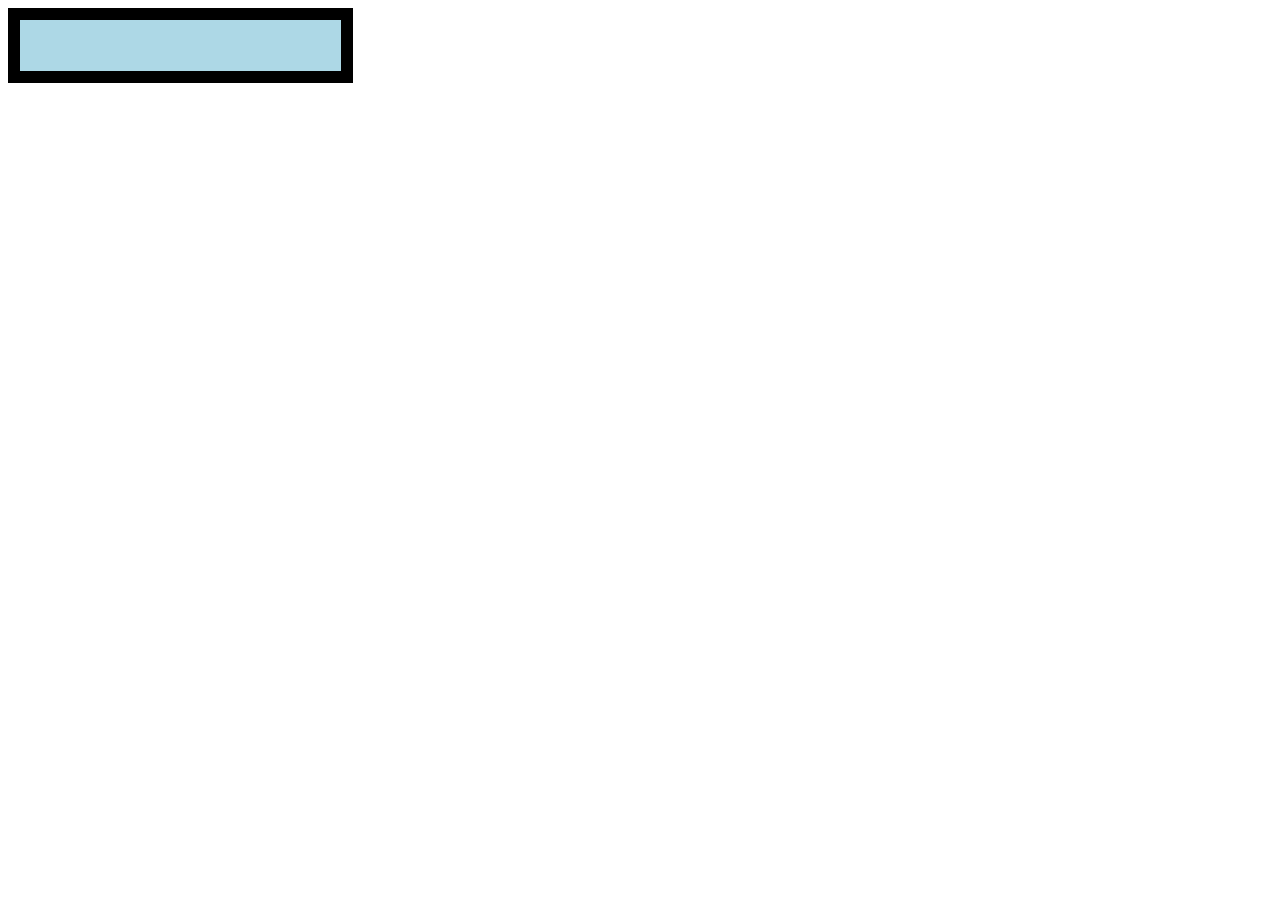
<file: css_domasna1/index.html>
<!DOCTYPE html>
<html lang="en">
    <head>
        <meta charset="UTF-8">
        <meta http-equiv="X-UA-Compatible" content="IE=edge">
        <meta name="viewport" content="width=device-width, initial-scale=1.0">
        <title>CSS_domasna_zadaca1</title>
        <link rel="stylesheet"  type="text/css" href="style.css"/>
    </head>
    
    <body>
        <div id="box"></div>
    </body>
</html>
</file>
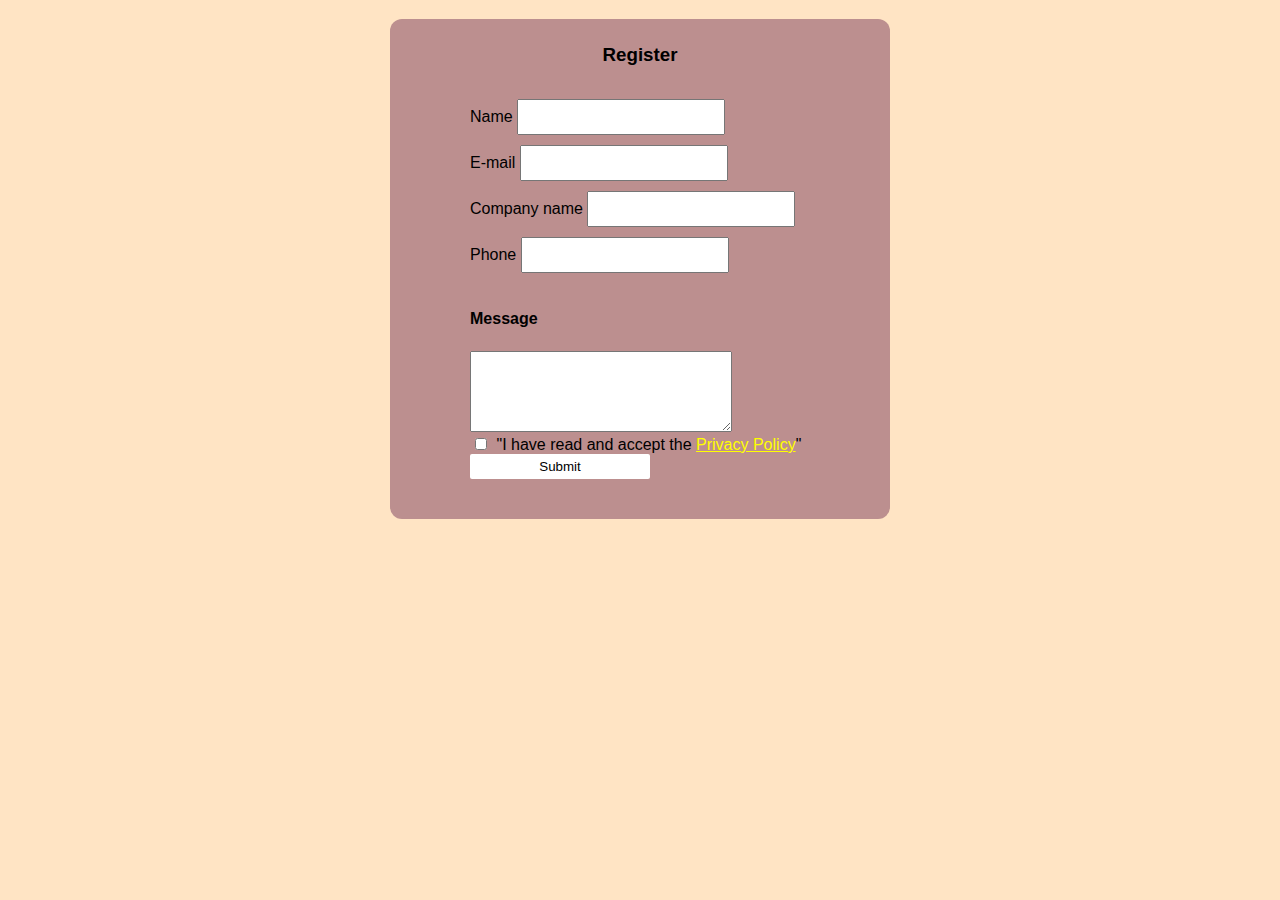
<file: css_domasna1/register.html>
<!DOCTYPE html>
<html lang="en">
  <head>
    <meta charset="UTF-8">
    <meta http-equiv="X-UA-Compatible" content="IE=edge">
    <meta name="viewport" content="width=device-width, initial-scale=1.0">
    <title>CSS_domasna_zadaca2</title>
    <link rel="stylesheet" type="text/css" href="style1.css"/>
  </head>
  
  <body>
    <div class="login-container">
      <h3>Register</h3>
      <form>
        <label>Name</label> <input type="text" name=""/><br>
        <label>E-mail</label> <input id="E-mai" type="email" name=""/><br>
        <label>Company name</label> <input type="text" name=""/><br>
        <label>Phone</label> <input type="tel"/><br>
        <h4>Message</h4>
        <textarea rows="5" cols="30"></textarea><br>
        <input class="checkbox" type="checkbox" name=""/>
        <label>"I have read and accept the <a href="https://www.testing.com/privacy-policy" target="_blank">Privacy Policy</a>"</label><br>
        <button class="submit-btn">Submit</button>
      </form>
    </div>
  </body>
</html>
</file>
<file: css_domasna1/style.css>
* {
    box-sizing: border-box;
}


#box {
    width: 345px;
    height: 75px;
    background-color: lightblue;
    border: 12px solid black;
    padding: 0 20px 0 20px;
}




/* ---This is content box---
Total width: 345 + (2 * 20) + (2 * 12) =  409px;
Total height: 75 + (2 * 0) + (2 * 12) = 99px;
Content box width: 345px
Content box height: 75px

---This is for border-box---
Total width: 345px;
Total height: 75px;
Content box width: 345 - (2 * 20) - (2 * 12) = 281px;
Content box height: 75 - (2 * 0) - (2 * 12) = 51px; */
</file>
<file: css_domasna1/style1.css>
body {
    background-color: bisque;
}

.login-container {
width: 500px;
height: 500px;
background-color: rosybrown;
border-radius: 12px; 
margin: 0 auto;
font-family: sans-serif;
}

h3 {
text-align: center;
padding-top: 25px;
padding-bottom: 15px;
}

form {
width: 340px;
margin: 0 auto;
}
 
label {
    font-size: 16px;
}


input {
width: 200px;
height: 30px;
margin-bottom: 10px;
outline: none;
} 

h4 {
padding-top: 5px;
padding-bottom: 2px;
}

a {
    font-size: 16px;
    color: yellow;
}

.checkbox {
width: 12px;
height: 12px;
margin: 0 5px 0 5px;
}
 
.submit-btn {
    width: 180px;
    border-radius: 2px;
    padding: 5px;
    background-color: white;
    cursor: pointer;
    border: transparent;
    
}

.submit-btn:hover {
    font-size: 18px;
    background-color: blue;
    color: white
}
</file>
